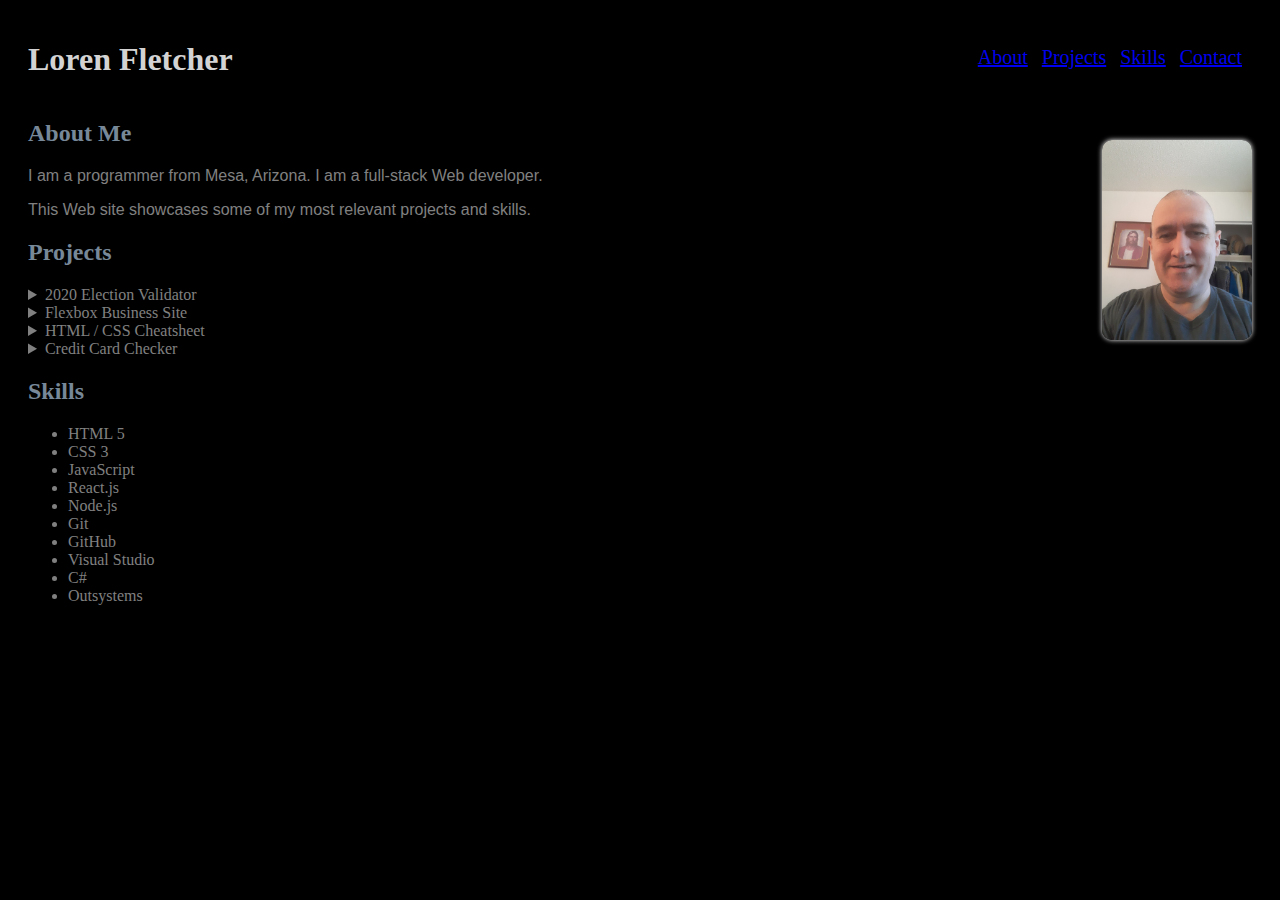
<file: index.html>
<!DOCTYPE html>
<html lang="en">
    <head>
        <title>Loren's Portfolio</title>
        <link href="styles.css" type="text/css" rel="stylesheet">
    </head>
    <body>
        <header>
            <h1>Loren Fletcher</h1>
            <nav>
                <ul>
                    <li><a href="#about">About</a></li>
                    <li><a href="#projects">Projects</a></li>
                    <li><a href="#skills">Skills</a></li>
                    <li><a href="contact.html">Contact</a></li>
                </ul>
            </nav>
        </header>
        <img id="self-photo" src="images/self-photo.jpg" alt="self photo">
        <section id="about">
            <h2>About Me</h2>
            <p>I am a programmer from Mesa, Arizona. 
                I am a full-stack Web developer.</p>
            <p>This Web site showcases some of my most relevant projects and skills.</p>
        </section>
        <section id="projects">
            <h2>Projects</h2>
            <details class="project">
                <summary>2020 Election Validator</summary>
                <p>A secure, live, public Website <a href="https://db.midwestswampwatch.com">https://db.midwestswampwatch.com</a>
                    that is my latest full-stack Website.
                </p>
                <img src="images/2020ElectionValidator.png" alt="">
                <h3>Technology</h3>
                <ul>
                    <li>HTML 5</li>
                    <li>CSS 3</li>
                    <li>JavaScript</li>
                    <li>Node.js</li>
                    <li>MongoDB</li>
                    <li>Express.js</li>
                </ul>
            </details>
            <details class="project">
                <summary>Flexbox Business Site</summary>
                <p>A fictional Web site based on what I want 
                    my buisiness to eventually be like.</p>
                <img src="images/flexbox-business-site.png" alt="">
                <h3>Technology</h3>
                <ul>
                    <li>HTML</li>
                    <li>CSS</li>
                </ul>
            </details>
            <details class="project">
                <summary>HTML / CSS Cheatsheet</summary>
                <p>A Web site that shows a table of HTML codes used to create tables.</p>
                <img src="images/html-css-cheatsheet.png" alt="">
                <h3>Technology</h3>
                <ul>
                    <li>HTML</li>
                    <li>CSS</li>
                </ul>
            </details>
            <details class="project">
                <summary>Credit Card Checker</summary>
                <p>A JavaScript project that checks credit card numbers 
                    for validity.</p>
                <img src="images/credit-card-checker.png" alt="">
                <h3>Technology</h3>
                <ul>
                    <li>JavaScript</li>
                </ul>
            </details>
        </section>
        <section id="skills">
            <h2>Skills</h2>
            <ul>
                <li>HTML 5</li>
                <li>CSS 3</li>
                <li>JavaScript</li>
                <li>React.js</li>
                <li>Node.js</li>
                <li>Git</li>
                <li>GitHub</li>
                <li>Visual Studio</li>
                <li>C#</li>
                <li>Outsystems</li>
            </ul>
          </section>
    </body>
</html>
</file>
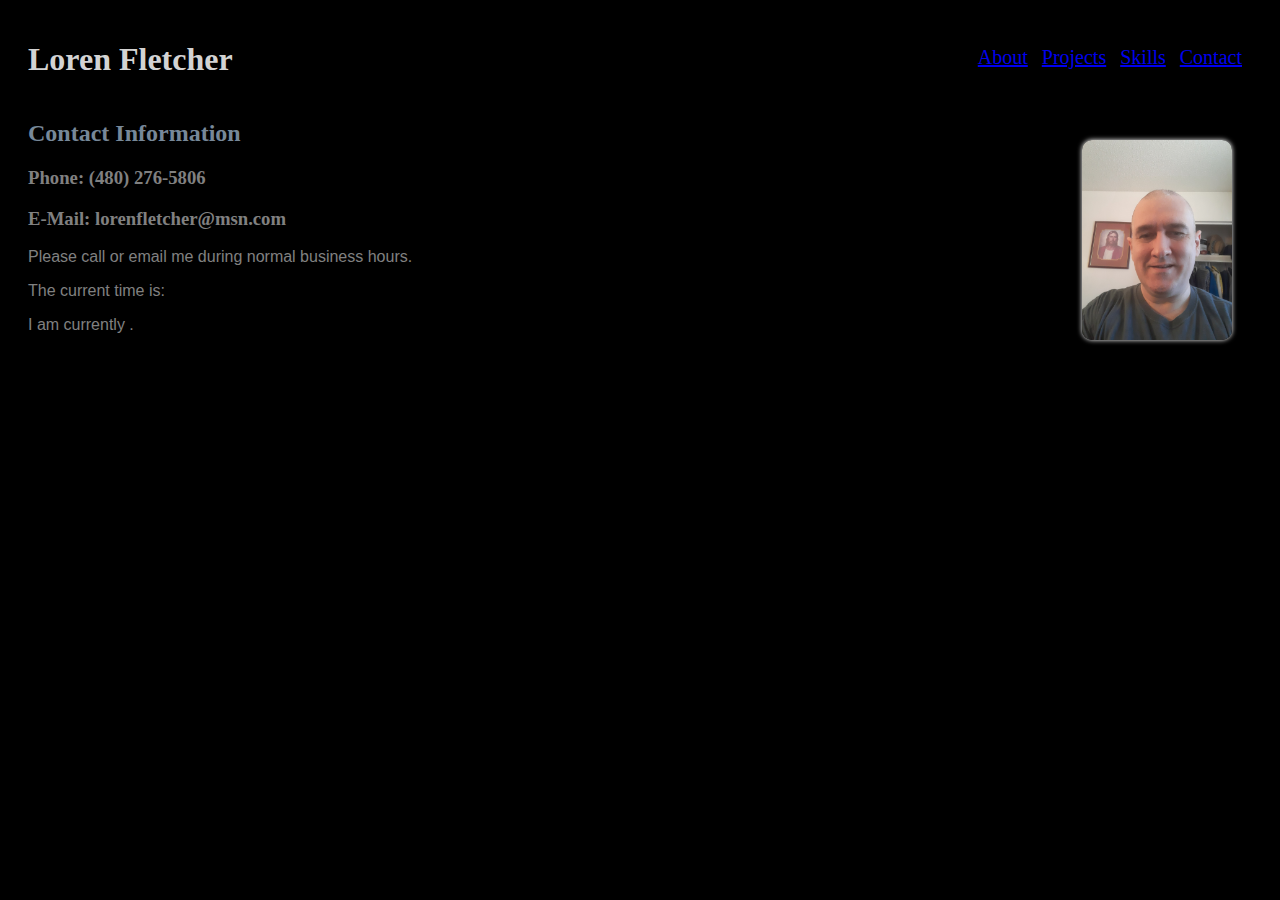
<file: contact.html>
<!DOCTYPE html>
<html lang="en">
    <head>
        <title>Contact Loren</title>
        <link href="styles.css" type="text/css" rel="stylesheet">
    </head>
    <body>
        <header>
            <h1>Loren Fletcher</h1>
            <nav>
                <ul>
                    <li><a href="index.html#about">About</a></li>
                    <li><a href="index.html#projects">Projects</a></li>
                    <li><a href="index.html#skills">Skills</a></li>
                    <li><a href="#contact">Contact</a></li>
                </ul>
            </nav>
        </header>
        <section id="contact">
            <img id="self-photo" src="images/self-photo.jpg" alt="self photo">
            <h2>Contact Information</h2>
            <h3>Phone: (480) 276-5806</h3>
            <h3>E-Mail: lorenfletcher@msn.com</h3>
            <p>Please call or email me during normal business hours.</p>
            <p>The current time is: <span id="current-time"></span></p>
            <p>I am currently <span id="availability"></span>.</p>
        </section>
        <script>
            setInterval(() => {
                const currentTime = document.getElementById("current-time");
                const now = new Date();
                currentTime.innerText = now.toTimeString();
                const availability = document.getElementById("availability");
                const beginningTime = new Date(now.toDateString() + " 09:00:00 GMT-0700");
                const endingTime = new Date(now.toDateString() + " 17:00:00 GMT-0700");
                if (now >= beginningTime && now <= endingTime)
                    availability.innerText = "available";
                else 
                    availability.innerText = "unavailable";
            }, 1000);
        </script>
    </body>
</html>
</file>
<file: styles.css>
body {
    color: gray;
    background-color: black;
}

#self-photo {
    box-shadow: 0 0 5px  white;
    float: right;
    margin: 20px;
    height: 200px;
    border-radius: 10px;
}

h1 {
    display: inline-block;
    color: lightgray;
}

h2 {
    color: lightslategrey;
}

nav {
    float: right;
}

nav ul {
    padding-inline-start: 0;
}

nav li {
    display: inline-block;
    font-size: 1.25rem;
    padding-right: 10px;
    padding-top: 10px;
}

section, header {
    margin: 20px;
}

summary {
    width: 50%;
}

.project img {
    width: 300px;
}

p {
    font-family: Arial, Helvetica, sans-serif;
}

@media only screen and (max-width: 600px) {
    nav {
        float: none;
        display: block;
        width: 100%;
    }

    nav ul {
        margin-top: 0;
    }

    nav li {
        padding-top: 0;
    }
}
</file>
